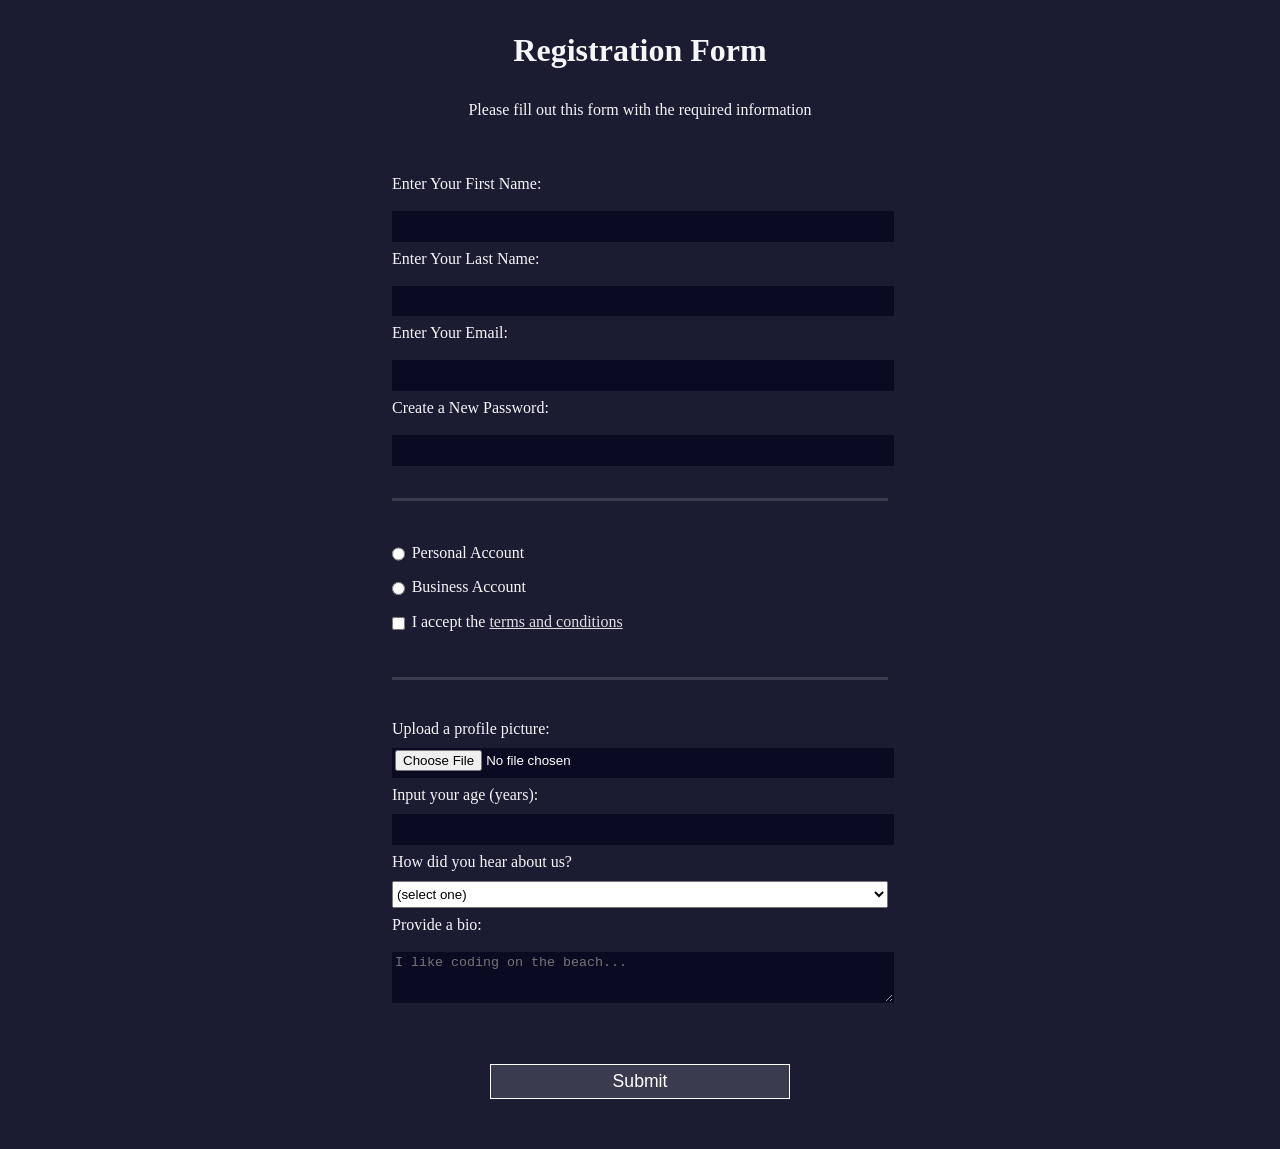
<file: index.html>
<!DOCTYPE html>
<html lang="en">
<head>
    <meta charset="UTF-8">
    <meta http-equiv="X-UA-Compatible" content="IE=edge">
    <meta name="viewport" content="width=device-width, initial-scale=1.0">
    <title>Form</title>
    <link rel="stylesheet" href="css/style.css">
</head>
<body>
    <h1>Registration Form</h1>
    <p>Please fill out this form with the required information</p>
    <form action="https://register-demo.freecodecamp.org" method="post">
        <fieldset>
            <label for="first-name">Enter Your First Name: </label>
            <input type="text" name="first-name" id="first-name"  required>

            <label for="last-name">Enter Your Last Name:</label>
            <input type="text" name="last-name" id="last-name" required>

            <label for="email">Enter Your Email:</label>
            <input type="email" name="email" id="email" minlength="8" required>

            <label for="new-password">Create a New Password:</label>
            <input type="password" name="pass" id="new-password" pattern="[a-z0-5]{8,}" required>
        </fieldset>
        <fieldset>
            <label for="personal-account"> <input class="inline" type="radio" name="account-type" id="personal-account">Personal Account</label>
            
            <label for="business-account"> <input class="inline" type="radio" name="account-type" id="business-account">Business Account</label>
            
            <label for="terms-and-conditions"> <input class="inline" type="checkbox" name="terms" id="terms-and-conditions" required>I accept the <a href="https://www.freecodecamp.org/news/terms-of-service/">terms and conditions</a></label>       
        </fieldset>
        <fieldset>
            <label for="profile-picture">Upload a profile picture: <input type="file" name="" id="profile-picture"></label>
            
            <label for="age">Input your age (years): <input type="age" name="age" id="number" min="13" max="120"></label>
            <label for="referrer"> How did you hear about us?
                <select name="" id="referrer"> 
                    <option value="">(select one)</option>
                    <option value="1">freeCodeCamp News</option>
                    <option value="2">freeCodeCamp YouTube Channel</option>
                    <option value="3">freeCodeCamp Forum</option>
                    <option value="4">Other</option>
                </select>
            </label> Provide a bio:
            <label for="bio"><textarea name="bio" id="bio" cols="30" rows="3" placeholder="I like coding on the beach..."></textarea></label>
        </fieldset>
        <input type="submit" value="Submit">
    </form>
</body>
</html>
</file>
<file: css/style.css>
@charset "UTF-8";

body {
    width: 100%;
    height: 100vh;
    margin: 0 auto;
    background-color: #1b1b32;
    color: #f5f6f7;
    font-family: Tahoma;
    font-size: 16px;
}

body > h1, p {
    margin: 1em auto;
    text-align: center;
}

form {
    margin: 0 auto;
    max-width: 500px;
    min-width: 300px;
    width: 60vw;
    padding-bottom: 2em;
}

form > fieldset {
    border: none;
    border-bottom: 3px solid #3b3b4f;
    padding: 2rem 0;
}

form > fieldset:last-of-type {
    border-bottom: none;
}

form label {
    display: block;
    margin: 0.5rem 0;
}

form input, textarea, select {
    width: 100%;
    margin: 10px 0 0 0;
    min-height: 2em;
}

form input, textarea {
    background-color: #0A0A23;
    border: 1px solid #0A0A23;
    color: #ffffff;
}

label > input.inline {
    width: unset;
    margin: 0 0.5em 0 0;
    vertical-align: middle;
}

input[type="submit"] {
    display: block;
    width: 60%;
    height: 2em;
    margin: 1em auto;
    font-size: 1.1rem;
    background-color: #3B3B4F;
    border-color: white;
    min-width: 300px;
    cursor: pointer;
}

input[type="file"] {
    padding: 1px 2px;
}

a {
    color: #dfdfe2;
}
</file>
